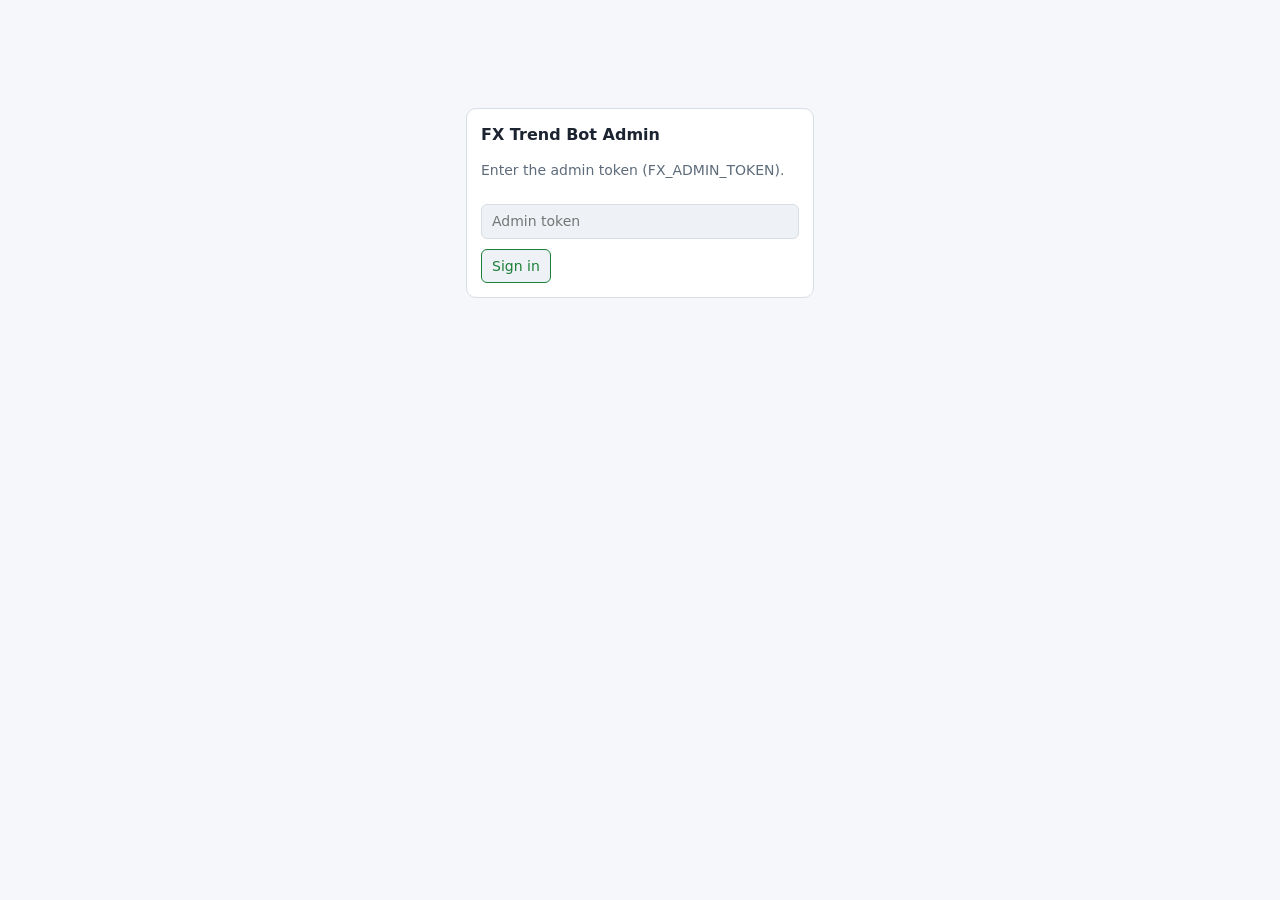
<file: dashboard/templates/fx_admin.html>
<!doctype html>
<html lang="en">
<head>
<meta charset="utf-8">
<meta name="viewport" content="width=device-width, initial-scale=1">
<title>FX Trend Bot Admin</title>
<style>
:root{
  --bg:#0e1116;--panel:#161b22;--panel2:#1c232c;--line:#2a323d;--text:#e6edf3;--mute:#8b98a5;
  --good:#3fb950;--bad:#f85149;--warn:#d29922;--accent:#58a6ff;--accent2:#bc8cff;
}
@media (prefers-color-scheme: light){:root:not([data-theme="dark"]){
  --bg:#f5f7fa;--panel:#fff;--panel2:#eef1f5;--line:#d8dee6;--text:#1b2430;--mute:#5d6b7a;
  --good:#1a7f37;--bad:#cf222e;--warn:#9a6700;--accent:#0969da;--accent2:#8250df;}}
:root[data-theme="light"]{--bg:#f5f7fa;--panel:#fff;--panel2:#eef1f5;--line:#d8dee6;--text:#1b2430;--mute:#5d6b7a;--good:#1a7f37;--bad:#cf222e;--warn:#9a6700;--accent:#0969da;--accent2:#8250df}
*{box-sizing:border-box}
body{margin:0;background:var(--bg);color:var(--text);font:14px/1.45 system-ui,-apple-system,"Segoe UI",Roboto,sans-serif}
header{display:flex;flex-wrap:wrap;gap:10px;align-items:center;justify-content:space-between;padding:12px 16px;border-bottom:1px solid var(--line);background:var(--panel);position:sticky;top:0;z-index:5}
h1{font-size:16px;margin:0;font-weight:650}
.pills{display:flex;gap:8px;flex-wrap:wrap;align-items:center}
.pill{padding:3px 10px;border-radius:999px;font-size:12px;font-weight:600;border:1px solid var(--line);background:var(--panel2);color:var(--mute)}
.pill.good{color:var(--good);border-color:var(--good)}.pill.bad{color:var(--bad);border-color:var(--bad)}.pill.warn{color:var(--warn);border-color:var(--warn)}
nav{display:flex;gap:2px;overflow-x:auto;padding:0 12px;border-bottom:1px solid var(--line);background:var(--panel)}
nav button{background:none;border:0;color:var(--mute);padding:10px 14px;cursor:pointer;font:inherit;border-bottom:2px solid transparent;white-space:nowrap}
nav button.on{color:var(--text);border-bottom-color:var(--accent)}
main{padding:16px;max-width:1280px;margin:0 auto}
section{display:none}section.on{display:block}
.grid{display:grid;gap:12px}
.kpis{grid-template-columns:repeat(auto-fit,minmax(150px,1fr));margin-bottom:12px}
.two{grid-template-columns:repeat(auto-fit,minmax(340px,1fr))}
.card{background:var(--panel);border:1px solid var(--line);border-radius:10px;padding:14px;min-width:0}
.card h3{margin:0 0 10px;font-size:12px;font-weight:600;color:var(--mute);text-transform:uppercase;letter-spacing:.04em}
.kpi .v{font-size:22px;font-weight:650;font-variant-numeric:tabular-nums}
.kpi .s{font-size:12px;color:var(--mute)}
.pos{color:var(--good)}.neg{color:var(--bad)}.mute{color:var(--mute)}
table{width:100%;border-collapse:collapse;font-variant-numeric:tabular-nums}
th,td{text-align:right;padding:7px 8px;border-bottom:1px solid var(--line);white-space:nowrap}
th:first-child,td:first-child{text-align:left}
th{color:var(--mute);font-weight:600;font-size:12px}
tr.click{cursor:pointer}tr.click:hover{background:var(--panel2)}
.scroll{overflow-x:auto}
canvas{width:100%;height:240px;display:block}
pre.log{margin:0;background:var(--panel2);border:1px solid var(--line);border-radius:8px;padding:10px;max-height:560px;overflow:auto;font:12px/1.5 ui-monospace,Consolas,monospace;white-space:pre-wrap;word-break:break-word}
.row{display:flex;flex-wrap:wrap;gap:8px;align-items:center;margin-bottom:10px}
input,select,button.btn{background:var(--panel2);color:var(--text);border:1px solid var(--line);border-radius:6px;padding:6px 10px;font:inherit}
button.btn{cursor:pointer}button.btn:hover{border-color:var(--accent)}
button.danger{border-color:var(--bad);color:var(--bad)}button.ok{border-color:var(--good);color:var(--good)}
.bar{height:8px;border-radius:4px;background:var(--panel2);overflow:hidden;min-width:80px}.bar>i{display:block;height:100%;background:var(--accent)}
.note{font-size:12px;color:var(--mute);margin:8px 0 0}
.banner{padding:10px 12px;border-radius:8px;border:1px solid var(--warn);color:var(--warn);margin-bottom:12px;font-size:13px}
#login{max-width:380px;margin:12vh auto;padding:0 16px}
#login input{width:100%;margin:10px 0}
#msg{margin-top:10px;min-height:20px}
.ev{display:flex;gap:8px;padding:5px 0;border-bottom:1px solid var(--line);font-size:13px}.ev time{color:var(--mute);min-width:120px}
.ev.ERROR b{color:var(--bad)}.ev.WARNING b{color:var(--warn)}
</style>
</head>
<body>
<div id="login" hidden>
  <div class="card">
    <h1>FX Trend Bot Admin</h1>
    <p class="mute">Enter the admin token (FX_ADMIN_TOKEN).</p>
    <input id="tok" type="password" autocomplete="current-password" placeholder="Admin token">
    <button class="btn ok" id="go">Sign in</button>
    <div id="loginerr" class="neg"></div>
  </div>
</div>

<div id="app" hidden>
<header>
  <h1>FX Trend Bot &middot; Admin</h1>
  <div class="pills">
    <span class="pill" id="p-bot">bot</span><span class="pill" id="p-mode">mode</span>
    <span class="pill" id="p-halt">entries</span><span class="pill" id="p-err">errors</span>
    <span class="pill mute" id="p-ref">-</span>
    <button class="btn" id="theme" title="Toggle theme">&#9680;</button>
    <button class="btn" id="out">Sign out</button>
  </div>
</header>
<nav id="tabs"></nav>
<main>
<section id="t-overview">
  <div id="banner"></div>
  <div class="grid kpis" id="k-over"></div>
  <div class="grid two">
    <div class="card"><h3>Equity</h3><canvas id="c-eq"></canvas></div>
    <div class="card"><h3>Drawdown %</h3><canvas id="c-dd"></canvas></div>
  </div>
  <div class="grid two" style="margin-top:12px">
    <div class="card"><h3>Bot health</h3><div id="health"></div></div>
    <div class="card"><h3>Recent activity</h3><div id="recent"></div></div>
  </div>
</section>

<section id="t-positions"><div class="card"><h3>Open positions (this bot only)</h3><div class="scroll" id="tb-pos"></div><p class="note" id="pos-note"></p></div></section>

<section id="t-trades"><div class="card"><h3>Closed trades</h3>
  <div class="row"><select id="tr-pair"><option value="">All pairs</option></select></div>
  <div class="scroll" id="tb-trades"></div></div></section>

<section id="t-signals">
  <div class="card"><h3>Latest signals (closed daily bar)</h3><div class="scroll" id="tb-sig"></div>
  <p class="note">Click a pair for its close vs SMA history. Signal: long if close &gt; SMA and momentum &gt; 0, short if both &lt; 0, otherwise flat. Strength = distance from SMA in ATRs.</p></div>
  <div class="card" style="margin-top:12px"><h3 id="sig-title">Select a pair</h3><canvas id="c-sig"></canvas></div>
</section>

<section id="t-analysis">
  <div class="grid kpis" id="k-ana"></div>
  <div class="grid two">
    <div class="card"><h3>Monthly net P&amp;L</h3><canvas id="c-month"></canvas></div>
    <div class="card"><h3>By pair</h3><div class="scroll" id="tb-bypair"></div><div id="bysd" class="note"></div></div>
  </div>
</section>

<section id="t-predictive">
  <div class="banner" id="disc"></div>
  <div class="grid two">
    <div class="card"><h3>Equity fan: next 60 trades (5th / median / 95th pct)</h3><canvas id="c-proj"></canvas><div id="proj-sum" class="note"></div></div>
    <div class="card"><h3>Market regime</h3><div id="regime"></div><h3 style="margin-top:14px">Net currency exposure (open positions)</h3><div id="ccy"></div></div>
  </div>
  <div class="card" style="margin-top:12px"><h3>Chance each pair changes state</h3><div class="scroll" id="tb-flip"></div>
    <p class="note">Probability price touches the level that would flip the signal (flat &harr; long/short) within 5 / 20 days, assuming a driftless random walk with volatility from ATR.</p></div>
</section>

<section id="t-backtest"><div id="bt"></div></section>

<section id="t-logs"><div class="card">
  <div class="row">
    <select id="lg-file"><option value="errors">Error log (WARNING+)</option><option value="bot">Bot log (INFO+)</option><option value="console">Console (stdout/stderr)</option></select>
    <select id="lg-level"><option value="">All levels</option><option>WARNING</option><option>ERROR</option></select>
    <input id="lg-q" placeholder="filter text"><select id="lg-n"><option>200</option><option>500</option><option>1000</option></select>
    <label><input type="checkbox" id="lg-auto" checked> auto-refresh</label>
    <span class="mute" id="lg-info"></span>
  </div><pre class="log" id="lg-out"></pre></div>
  <div class="card" style="margin-top:12px"><h3>Event journal</h3><div id="ev-all"></div></div>
</section>

<section id="t-control">
  <div class="card"><h3>Process control</h3>
    <div class="row" id="ctl-status"></div>
    <div class="row">
      <button class="btn ok" data-a="start" data-m="dry_run">Start (dry-run)</button>
      <button class="btn" data-a="start" data-m="orders">Start with orders&hellip;</button>
      <button class="btn" data-a="stop">Stop (keep positions)</button>
      <button class="btn" data-a="restart" data-m="dry_run">Restart (dry-run)</button>
      <button class="btn" data-a="restart" data-m="orders">Restart with orders&hellip;</button>
    </div>
    <div class="row">
      <button class="btn danger" data-a="flatten">Flatten all &amp; stop&hellip;</button>
      <button class="btn" data-a="clear_kill">Clear kill file</button>
    </div>
    <p class="note"><b>Stop</b> exits the bot but leaves open positions; their stop-losses stay at the broker.
    <b>Flatten</b> closes every position this bot owns, then stops, and leaves a kill file so it does not restart by accident.
    The dashboard cannot enable trading on a live account: that needs CLI flags on the bot.</p>
    <div id="msg"></div></div>
</section>

<section id="t-config"><div class="card"><h3>config/fx_trend.yaml (read-only)</h3><pre class="log" id="cfg"></pre>
<p class="note">Edit the file on the server, then Restart. Changes are not applied to a running bot.</p></div></section>
</main>
</div>

<script>
"use strict";
const $ = (s, r=document) => r.querySelector(s);
const TABS = [["overview","Overview"],["positions","Positions"],["trades","Trades"],["signals","Signals"],
  ["analysis","Analysis"],["predictive","Predictive"],["backtest","Backtest"],["logs","Logs"],["control","Control"],["config","Config"]];
let TOKEN = sessionStorage.getItem("fxtok") || "", TAB = "overview", TIMER = null;

// ---------- helpers ----------
function el(tag, attrs={}, kids=[]) {
  const e = document.createElement(tag);
  for (const [k,v] of Object.entries(attrs)) { if (k==="class") e.className=v; else if (k==="text") e.textContent=v; else e.setAttribute(k,v); }
  for (const c of [].concat(kids)) if (c!=null) e.append(c.nodeType ? c : document.createTextNode(c));
  return e;
}
const fmt = (n, d=2) => n==null || isNaN(n) ? "-" : Number(n).toLocaleString(undefined,{minimumFractionDigits:d,maximumFractionDigits:d});
const pct = (n, d=2) => n==null ? "-" : (n>0?"+":"")+fmt(n,d)+"%";
const sgn = n => n>0?"pos":n<0?"neg":"mute";
const when = s => s ? s.replace("T"," ").slice(0,16) : "-";
function kpi(label, value, sub, cls="") {
  return el("div",{class:"card kpi"},[el("h3",{text:label}),el("div",{class:"v "+cls,text:value}),el("div",{class:"s",text:sub||""})]);
}
function table(cols, rows, onclick) {
  const t = el("table"), th = el("tr");
  cols.forEach(c => th.append(el("th",{text:c.h})));
  t.append(el("thead",{},th));
  const tb = el("tbody");
  rows.forEach(r => {
    const tr = el("tr", onclick ? {class:"click"} : {});
    cols.forEach(c => { const v = c.f(r); tr.append(v && v.nodeType ? v : el("td",{class:c.cls?c.cls(r):"",text:v==null?"-":String(v)})); });
    if (onclick) tr.onclick = () => onclick(r);
    tb.append(tr);
  });
  t.append(tb);
  if (!rows.length) return el("p",{class:"mute",text:"Nothing yet."});
  return t;
}
function cell(text, cls="") { return el("td",{class:cls,text}); }
function colors() { const s = getComputedStyle(document.documentElement); const g = n => s.getPropertyValue(n).trim();
  return {text:g("--text"),mute:g("--mute"),line:g("--line"),good:g("--good"),bad:g("--bad"),accent:g("--accent"),accent2:g("--accent2"),warn:g("--warn")}; }

// ---------- tiny canvas charts ----------
function setup(cv) {
  const dpr = window.devicePixelRatio || 1, w = cv.clientWidth, h = cv.clientHeight;
  cv.width = w*dpr; cv.height = h*dpr;
  const g = cv.getContext("2d"); g.setTransform(dpr,0,0,dpr,0,0); g.clearRect(0,0,w,h);
  return {g,w,h};
}
function lineChart(cv, labels, series, opts={}) {
  const {g,w,h} = setup(cv), C = colors(), pad = {l:52,r:10,t:8,b:22};
  const all = series.flatMap(s => s.values).filter(v => v!=null && isFinite(v));
  if (!all.length) { g.fillStyle=C.mute; g.fillText("No data yet",12,24); return; }
  let lo = Math.min(...all), hi = Math.max(...all); if (lo===hi) { lo-=1; hi+=1; }
  const padv = (hi-lo)*0.06; lo -= padv; hi += padv;
  const n = labels.length, X = i => pad.l + (n<2?0:i/(n-1))*(w-pad.l-pad.r), Y = v => pad.t + (1-(v-lo)/(hi-lo))*(h-pad.t-pad.b);
  g.strokeStyle = C.line; g.fillStyle = C.mute; g.font = "11px system-ui"; g.lineWidth = 1;
  for (let k=0;k<=4;k++) { const v = lo+(hi-lo)*k/4, y = Y(v); g.beginPath(); g.moveTo(pad.l,y); g.lineTo(w-pad.r,y); g.stroke();
    g.fillText((opts.pct? v.toFixed(1)+"%" : fmt(v, hi-lo>100?0:2)), 4, y+4); }
  [0, Math.floor((n-1)/2), n-1].forEach(i => { if (labels[i]!=null) { g.textAlign = i===0?"left":i===n-1?"right":"center"; g.fillText(String(labels[i]).slice(0,10), X(i), h-6); } });
  g.textAlign = "left";
  if (opts.band) { g.fillStyle = opts.band.color; g.globalAlpha = .18; g.beginPath();
    opts.band.hi.forEach((v,i)=>{ i?g.lineTo(X(i),Y(v)):g.moveTo(X(i),Y(v)); });
    for (let i=opts.band.lo.length-1;i>=0;i--) g.lineTo(X(i),Y(opts.band.lo[i])); g.closePath(); g.fill(); g.globalAlpha = 1; }
  if (opts.zero && lo<0 && hi>0) { g.strokeStyle = C.mute; g.setLineDash([4,4]); g.beginPath(); g.moveTo(pad.l,Y(0)); g.lineTo(w-pad.r,Y(0)); g.stroke(); g.setLineDash([]); }
  series.forEach(s => { g.strokeStyle = s.color; g.lineWidth = s.width||1.8; g.setLineDash(s.dash||[]); g.beginPath(); let st=false;
    s.values.forEach((v,i)=>{ if (v==null) return; st ? g.lineTo(X(i),Y(v)) : (g.moveTo(X(i),Y(v)), st=true); }); g.stroke(); g.setLineDash([]); });
  if (series.length>1) { let x = pad.l+4; series.forEach(s => { g.fillStyle=s.color; g.fillRect(x,pad.t+2,10,3); g.fillStyle=C.mute; g.fillText(s.name,x+14,pad.t+8); x += 24+g.measureText(s.name).width; }); }
}
function barChart(cv, labels, values) {
  const {g,w,h} = setup(cv), C = colors(), pad = {l:52,r:10,t:8,b:22};
  if (!values.length) { g.fillStyle=C.mute; g.fillText("No data yet",12,24); return; }
  const lo = Math.min(0,...values), hi = Math.max(0,...values) || 1, Y = v => pad.t + (1-(v-lo)/(hi-lo||1))*(h-pad.t-pad.b);
  const bw = (w-pad.l-pad.r)/values.length;
  g.font = "11px system-ui"; g.fillStyle = C.mute; g.strokeStyle = C.line;
  g.beginPath(); g.moveTo(pad.l,Y(0)); g.lineTo(w-pad.r,Y(0)); g.stroke(); g.fillText(fmt(hi,0),4,Y(hi)+10); g.fillText(fmt(lo,0),4,Y(lo));
  values.forEach((v,i)=>{ g.fillStyle = v>=0?C.good:C.bad; const y0 = Y(0), y1 = Y(v);
    g.fillRect(pad.l+i*bw+bw*.15, Math.min(y0,y1), bw*.7, Math.abs(y1-y0)||1);
    if (values.length<=14 || i%Math.ceil(values.length/10)===0) { g.fillStyle=C.mute; g.fillText(labels[i].slice(2),pad.l+i*bw,h-6); } });
}

// ---------- api ----------
async function api(path, opts={}) {
  const r = await fetch(path, {...opts, headers:{"X-Admin-Token":TOKEN,"Content-Type":"application/json",...(opts.headers||{})}});
  if (r.status===401 || r.status===429) { const d = await r.json().catch(()=>({})); showLogin(d.detail||"Unauthorized"); throw new Error("auth"); }
  const data = await r.json().catch(()=>({}));
  if (!r.ok && !(data && data.message)) throw new Error(data.detail || r.statusText);
  return data;
}
function showLogin(err="") { $("#app").hidden = true; $("#login").hidden = false; $("#loginerr").textContent = err; clearInterval(TIMER); }
function showApp() { $("#login").hidden = true; $("#app").hidden = false; refresh(); TIMER = setInterval(refresh, 15000); }

// ---------- renderers ----------
async function rOverview() {
  const d = await api("/api/overview"), b = d.bot, s = d.snapshot||{}, a = s.account||{}, p = d.performance||{}, lc = d.last_cycle||{}, st = d.state||{};
  // header pills
  const pb = $("#p-bot"); pb.textContent = b.running ? (b.health==="healthy"?"BOT RUNNING":"BOT UNRESPONSIVE") : "BOT STOPPED";
  pb.className = "pill " + (b.running ? (b.health==="healthy"?"good":"warn") : "bad");
  const pm = $("#p-mode"); const mode = (b.heartbeat||{}).mode || s.mode;
  pm.textContent = mode==="orders" ? "ORDERS ENABLED" : mode==="dry_run" ? "DRY-RUN" : "MODE ?"; pm.className = "pill " + (mode==="orders"?"warn":"");
  const ph = $("#p-halt"); const halted = !!s.halted; ph.textContent = halted ? "ENTRIES HALTED" : "ENTRIES OK"; ph.className = "pill " + (halted?"bad":"good");
  const pe = $("#p-err"); pe.textContent = d.errors_24h + " errors / 24h"; pe.className = "pill " + (d.errors_24h?"bad":"good");
  // banners
  const bn = $("#banner"); bn.replaceChildren();
  if (b.kill_file_present) bn.append(el("div",{class:"banner",text:"Kill file present: the bot will flatten and exit as soon as it runs. Clear it on the Control tab to allow starting."}));
  if (b.running && b.health!=="healthy") bn.append(el("div",{class:"banner",text:"Bot process is alive but its heartbeat is stale ("+b.heartbeat_age_s+"s). Check the error log."}));
  if (d.snapshot_age_s!=null && d.snapshot_age_s>300 && b.running) bn.append(el("div",{class:"banner",text:"Account snapshot is "+d.snapshot_age_s+"s old: MT5 may be disconnected."}));
  // KPIs
  const k = $("#k-over"); k.replaceChildren(
    kpi("Equity", a.equity!=null ? fmt(a.equity)+" "+(a.currency||"") : "-", a.server ? a.server+" #"+a.login : "no snapshot"),
    kpi("Floating P&L", fmt(s.floating_pnl||0), (s.positions||[]).length+" open", sgn(s.floating_pnl||0)),
    kpi("Today", pct(lc.daily_pct), "limit -2%", sgn(lc.daily_pct||0)),
    kpi("This week", pct(lc.weekly_pct), "limit -4%", sgn(lc.weekly_pct||0)),
    kpi("Net P&L (closed)", fmt(p.net_pnl||0), (p.n_trades||0)+" trades", sgn(p.net_pnl||0)),
    kpi("Win rate", p.win_rate!=null ? fmt(p.win_rate*100,1)+"%" : "-", "PF "+(p.profit_factor??"-")),
    kpi("Max drawdown", p.max_drawdown_pct!=null ? fmt(p.max_drawdown_pct)+"%" : "-", "now "+(p.current_drawdown_pct!=null?fmt(p.current_drawdown_pct)+"%":"-"), "neg"));
  // charts
  const eq = d.equity; lineChart($("#c-eq"), eq.map(x=>x.t), [{name:"equity",values:eq.map(x=>x.v),color:colors().accent}]);
  let peak = -Infinity; const dd = eq.map(x => (peak = Math.max(peak,x.v), (x.v/peak-1)*100));
  lineChart($("#c-dd"), eq.map(x=>x.t), [{name:"drawdown",values:dd,color:colors().bad}], {pct:true, zero:true});
  // health
  $("#health").replaceChildren(table([{h:"",f:r=>r[0]},{h:"",f:r=>r[1]}], [
    ["Process", b.running ? "running (pid "+b.pid+")" : "stopped"], ["Heartbeat", b.heartbeat_age_s!=null ? b.heartbeat_age_s+"s ago" : "none"],
    ["Last result", (b.heartbeat||{}).last_result||"-"], ["Last bar processed", st.last_bar||"-"], ["Last decision cycle", when(st.last_run)],
    ["Snapshot age", d.snapshot_age_s!=null ? d.snapshot_age_s+"s" : "-"], ["Margin / free", a.margin!=null ? fmt(a.margin)+" / "+fmt(a.free_margin) : "-"]]));
  $("#recent").replaceChildren(...(d.events.length ? d.events.map(evRow) : [el("p",{class:"mute",text:"No activity yet."})]));
}
function evRow(e) { return el("div",{class:"ev "+e.level},[el("time",{text:when(e.ts)}),el("b",{text:e.level==="INFO"?"":e.level+" "}),el("span",{text:(e.message||"")})]); }

async function rPositions() {
  const d = await api("/api/positions");
  $("#tb-pos").replaceChildren(table([
    {h:"Pair",f:r=>r.pair},{h:"Side",f:r=>r.side>0?"LONG":"SHORT",cls:r=>r.side>0?"pos":"neg"},{h:"Lots",f:r=>r.volume},
    {h:"Entry",f:r=>fmt(r.entry,5)},{h:"Price",f:r=>fmt(r.price,5)},{h:"Stop",f:r=>fmt(r.sl,5)},{h:"To stop",f:r=>r.dist_to_sl_pct!=null?fmt(r.dist_to_sl_pct)+"%":"-"},
    {h:"P&L",f:r=>fmt(r.profit),cls:r=>sgn(r.profit)},{h:"Opened",f:r=>when(r.open_time)}], d.positions));
  $("#pos-note").textContent = d.ts ? "Snapshot "+(d.age_s)+"s ago · floating P&L "+fmt(d.floating_pnl) : "No snapshot yet: start the bot.";
}
let TRADES = [];
async function rTrades() {
  TRADES = (await api("/api/trades")).trades;
  const sel = $("#tr-pair"), cur = sel.value, pairs = [...new Set(TRADES.map(t=>t.pair))].sort();
  sel.replaceChildren(el("option",{value:"",text:"All pairs"}), ...pairs.map(p=>el("option",{value:p,text:p}))); sel.value = cur;
  drawTrades();
}
function drawTrades() {
  const f = $("#tr-pair").value, rows = TRADES.filter(t=>!f||t.pair===f), net = t => t.profit+(t.commission||0)+(t.swap||0);
  $("#tb-trades").replaceChildren(table([
    {h:"Pair",f:r=>r.pair},{h:"Side",f:r=>r.side>0?"LONG":"SHORT",cls:r=>r.side>0?"pos":"neg"},{h:"Lots",f:r=>r.volume},
    {h:"Entry",f:r=>fmt(r.entry,5)},{h:"Exit",f:r=>fmt(r.exit,5)},{h:"Net P&L",f:r=>fmt(net(r)),cls:r=>sgn(net(r))},
    {h:"Opened",f:r=>when(r.open_time)},{h:"Closed",f:r=>when(r.close_time)}], rows));
}
async function rSignals() {
  const d = await api("/api/signals");
  $("#tb-sig").replaceChildren(table([
    {h:"Pair",f:r=>r.pair},{h:"Signal",f:r=>r.side>0?"LONG":r.side<0?"SHORT":"FLAT",cls:r=>r.side>0?"pos":r.side<0?"neg":"mute"},
    {h:"Close",f:r=>fmt(r.close,5)},{h:"SMA",f:r=>fmt(r.sma,5)},{h:"Strength (ATR)",f:r=>fmt(r.strength)},
    {h:"Momentum",f:r=>pct(r.mom*100)},{h:"ATR",f:r=>fmt(r.atr,5)},{h:"Bar",f:r=>r.bar}], d.signals, r => sigPair(r.pair)));
}
async function sigPair(pair) {
  const d = await api("/api/signals?pair="+encodeURIComponent(pair)); $("#sig-title").textContent = pair+": close vs SMA";
  const h = d.history; lineChart($("#c-sig"), h.map(x=>x.bar), [{name:"close",values:h.map(x=>x.close),color:colors().accent},{name:"SMA",values:h.map(x=>x.sma),color:colors().warn,dash:[5,4]}]);
}
async function rAnalysis() {
  const d = await api("/api/analysis"), k = $("#k-ana");
  k.replaceChildren(
    kpi("Net P&L", fmt(d.net_pnl||0), d.n_trades+" trades", sgn(d.net_pnl||0)), kpi("Win rate", d.win_rate!=null?fmt(d.win_rate*100,1)+"%":"-", "avg win "+fmt(d.avg_win||0)+" / loss "+fmt(d.avg_loss||0)),
    kpi("Profit factor", d.profit_factor ?? "-", "expectancy "+fmt(d.expectancy||0)+"/trade"), kpi("Best / worst", fmt(d.best||0)+" / "+fmt(d.worst||0), ""),
    kpi("Streaks", (d.max_win_streak||0)+"W / "+(d.max_loss_streak||0)+"L", "max consecutive"), kpi("Avg hold", d.avg_hold_days!=null?d.avg_hold_days+" d":"-", ""),
    kpi("Max drawdown", d.max_drawdown_pct!=null?fmt(d.max_drawdown_pct)+"%":"-", "return "+(d.return_pct!=null?pct(d.return_pct):"-"), "neg"));
  const m = d.by_month||[]; barChart($("#c-month"), m.map(x=>x.month), m.map(x=>x.net));
  $("#tb-bypair").replaceChildren(table([{h:"Pair",f:r=>r.pair},{h:"Trades",f:r=>r.trades},{h:"Win %",f:r=>fmt(r.win_rate*100,0)},{h:"Net",f:r=>fmt(r.net),cls:r=>sgn(r.net)}], d.by_pair||[]));
  $("#bysd").textContent = d.by_side ? "Long net "+fmt(d.by_side.long||0)+" · Short net "+fmt(d.by_side.short||0) : "";
}
async function rPredictive() {
  const d = await api("/api/predictive"), pr = d.projection, C = colors();
  $("#disc").textContent = d.disclaimer;
  if (pr.ok) { const n = pr.horizon_trades, lab = Array.from({length:n},(_,i)=>"#"+(i+1));
    lineChart($("#c-proj"), lab, [{name:"median",values:pr.p50.map(v=>v*100),color:C.accent},{name:"5th",values:pr.p5.map(v=>v*100),color:C.bad,dash:[4,4],width:1.2},{name:"95th",values:pr.p95.map(v=>v*100),color:C.good,dash:[4,4],width:1.2}],
      {pct:true, zero:true, band:{lo:pr.p5.map(v=>v*100),hi:pr.p95.map(v=>v*100),color:C.accent}});
    $("#proj-sum").textContent = "Source: "+pr.source+" ("+pr.n_trades_used+" trades) · P(loss) "+fmt(pr.prob_loss*100,0)+"% · P(drawdown>5%) "+fmt(pr.prob_dd_gt_5pct*100,0)+"% · P(drawdown>10%) "+fmt(pr.prob_dd_gt_10pct*100,0)+"% · expectancy "+fmt(pr.expectancy_per_trade*100,3)+"%/trade";
  } else { lineChart($("#c-proj"), [], []); $("#proj-sum").textContent = pr.reason; }
  const g = d.regime; $("#regime").replaceChildren(table([{h:"",f:r=>r[0]},{h:"",f:r=>r[1]}], [["Long / Short / Flat", g.long+" / "+g.short+" / "+g.flat],["Trend breadth", g.trend_breadth_pct+"% of pairs trending"],["Avg strength", g.avg_abs_strength_atr+" ATR from SMA"]]));
  const ccy = Object.entries(d.currency_net).filter(([,v])=>v!==0);
  $("#ccy").replaceChildren(ccy.length ? table([{h:"Currency",f:r=>r[0]},{h:"Net legs",f:r=>(r[1]>0?"+":"")+r[1],cls:r=>sgn(r[1])}], ccy) : el("p",{class:"mute",text:"No open exposure."}));
  $("#tb-flip").replaceChildren(table([
    {h:"Pair",f:r=>r.pair},{h:"Signal",f:r=>r.side>0?"LONG":r.side<0?"SHORT":"FLAT",cls:r=>r.side>0?"pos":r.side<0?"neg":"mute"},
    {h:"Upper level",f:r=>fmt(r.up_level,5)},{h:"Lower level",f:r=>fmt(r.dn_level,5)},
    {h:"Change in 5d",f:r=>{const td=el("td"); td.append(el("div",{class:"bar"},el("i",{style:"width:"+Math.round(r.p_flip_5d*100)+"%"})),fmt(r.p_flip_5d*100,0)+"%"); return td;}},
    {h:"Change in 20d",f:r=>{const td=el("td"); td.append(el("div",{class:"bar"},el("i",{style:"width:"+Math.round(r.p_flip_20d*100)+"%"})),fmt(r.p_flip_20d*100,0)+"%"); return td;}}], d.flips));
}
async function rBacktest() {
  const d = await api("/api/backtest"), box = $("#bt"); box.replaceChildren();
  if (!d.generated) { box.append(el("div",{class:"card"},el("p",{class:"mute",text:"No backtest report yet. Run: python scripts/run_fx_trend_backtest.py --csv-dir <dir> --holdout-start 2022-01-01  (or --mt5)"}))); return; }
  const s = d.evaluated||{}, kp = el("div",{class:"grid kpis"},[
    kpi("Return", pct(s.total_return_pct), (d.holdout_start?"holdout from "+d.holdout_start:"full period (in-sample)"), sgn(s.total_return_pct)),
    kpi("CAGR", pct(s.cagr_pct), "", sgn(s.cagr_pct)), kpi("Max drawdown", fmt(s.max_drawdown_pct)+"%", "", "neg"), kpi("Sharpe", s.sharpe, ""),
    kpi("Trades", s.n_trades, "win "+s.win_rate_pct+"% · PF "+(s.profit_factor??"-"))]);
  const cv = el("canvas"); box.append(kp, el("div",{class:"card"},[el("h3",{text:"Backtest equity (source: "+d.source+", generated "+when(d.generated)+")"}),cv]));
  lineChart(cv, d.equity.map(x=>x.t), [{name:"equity",values:d.equity.map(x=>x.v),color:colors().accent}]);
  const mc = d.monte_carlo||{};
  box.append(el("div",{class:"grid two",style:"margin-top:12px"},[
    el("div",{class:"card"},[el("h3",{text:"Monte Carlo"}),table([{h:"",f:r=>r[0]},{h:"",f:r=>r[1]}],Object.entries(mc))]),
    el("div",{class:"card"},[el("h3",{text:"Parameter sensitivity"}),el("div",{class:"scroll"},table([{h:"SMA/Mom/ATRx",f:r=>r.sma+"/"+r.mom+"/"+r.atr_mult},{h:"CAGR %",f:r=>r.cagr_pct,cls:r=>sgn(r.cagr_pct)},{h:"Max DD %",f:r=>r.max_drawdown_pct},{h:"Trades",f:r=>r.n_trades}], d.sensitivity||[])),
      el("p",{class:"note",text:"If only one row is profitable the edge is fragile. In-sample: "+JSON.stringify(d.in_sample||{})})])]));
}
async function rLogs() {
  const q = new URLSearchParams({file:$("#lg-file").value, lines:$("#lg-n").value, q:$("#lg-q").value, level:$("#lg-level").value});
  const d = await api("/api/logs?"+q), out = $("#lg-out"), atBottom = out.scrollHeight-out.scrollTop-out.clientHeight < 40;
  out.textContent = d.lines.length ? d.lines.join("\n") : (d.exists ? "(no matching lines)" : "(log file not created yet)");
  if (atBottom) out.scrollTop = out.scrollHeight;
  $("#lg-info").textContent = d.exists ? Math.round(d.size/1024)+" KB" : "";
  const ev = (await api("/api/events?limit=150")).events; $("#ev-all").replaceChildren(...(ev.length?ev.map(evRow):[el("p",{class:"mute",text:"No events yet."})]));
}
async function rControl() {
  const d = await api("/api/overview"), b = d.bot;
  $("#ctl-status").replaceChildren(el("span",{class:"pill "+(b.running?"good":"bad"),text:b.running?"running pid "+b.pid:"stopped"}),
    el("span",{class:"pill "+(b.kill_file_present?"bad":""),text:b.kill_file_present?"kill file present":"no kill file"}), el("span",{class:"pill",text:"heartbeat "+(b.heartbeat_age_s!=null?b.heartbeat_age_s+"s":"-")}));
}
async function rConfig() { $("#cfg").textContent = (await api("/api/config")).yaml || "(config/fx_trend.yaml not found)"; }

const RENDER = {overview:rOverview,positions:rPositions,trades:rTrades,signals:rSignals,analysis:rAnalysis,predictive:rPredictive,backtest:rBacktest,logs:rLogs,control:rControl,config:rConfig};
async function refresh() {
  try { await rOverview(); if (TAB!=="overview") await RENDER[TAB](); $("#p-ref").textContent = "updated "+new Date().toLocaleTimeString(); }
  catch (e) { if (e.message!=="auth") $("#p-ref").textContent = "error: "+e.message; }
}

// ---------- wiring ----------
TABS.forEach(([id,name]) => { const b = el("button",{text:name,"data-t":id}); b.onclick = () => go(id); $("#tabs").append(b); });
function go(id, noRefresh) { TAB = id; document.querySelectorAll("section").forEach(s=>s.classList.toggle("on",s.id==="t-"+id));
  document.querySelectorAll("nav button").forEach(b=>b.classList.toggle("on",b.dataset.t===id)); if (!noRefresh) refresh(); }
$("#go").onclick = async () => { TOKEN = $("#tok").value.trim(); sessionStorage.setItem("fxtok",TOKEN); try { await api("/api/overview"); showApp(); } catch(e) {} };
$("#tok").addEventListener("keydown", e => { if (e.key==="Enter") $("#go").click(); });
$("#out").onclick = () => { sessionStorage.removeItem("fxtok"); TOKEN=""; showLogin(); };
$("#theme").onclick = () => { const r = document.documentElement, dark = getComputedStyle(r).getPropertyValue("--bg").trim()==="#0e1116"; r.setAttribute("data-theme", dark?"light":"dark"); refresh(); };
$("#tr-pair").onchange = drawTrades;
["lg-file","lg-level","lg-n"].forEach(i => $("#"+i).onchange = rLogs); $("#lg-q").oninput = () => { clearTimeout(window._lq); window._lq = setTimeout(rLogs,300); };
setInterval(() => { if (TAB==="logs" && $("#lg-auto").checked && TOKEN) rLogs().catch(()=>{}); }, 5000);
window.addEventListener("resize", () => { clearTimeout(window._rs); window._rs = setTimeout(refresh,200); });
document.querySelectorAll("#t-control button[data-a]").forEach(b => b.onclick = async () => {
  const action = b.dataset.a, mode = b.dataset.m || "dry_run"; let confirm = "";
  if (mode==="orders") { confirm = prompt('This lets the bot place REAL ORDERS (demo accounts only). Type SEND ORDERS to confirm:')||""; if (!confirm) return; }
  if (action==="flatten") { confirm = prompt("This closes ALL positions opened by this bot and stops it. Type FLATTEN to confirm:")||""; if (!confirm) return; }
  if (action==="stop" && !window.confirm("Stop the bot? Open positions stay open with their stop-losses at the broker.")) return;
  const m = $("#msg"); m.className = "mute"; m.textContent = "Working…";
  try { const r = await api("/api/control",{method:"POST",body:JSON.stringify({action,mode,confirm})}); m.className = r.ok?"pos":"neg"; m.textContent = r.message; }
  catch(e) { m.className = "neg"; m.textContent = e.message; }
  refresh();
});
go("overview", true); if (TOKEN) { api("/api/overview").then(showApp).catch(()=>showLogin()); } else showLogin();
</script>
</body>
</html>
</file>
